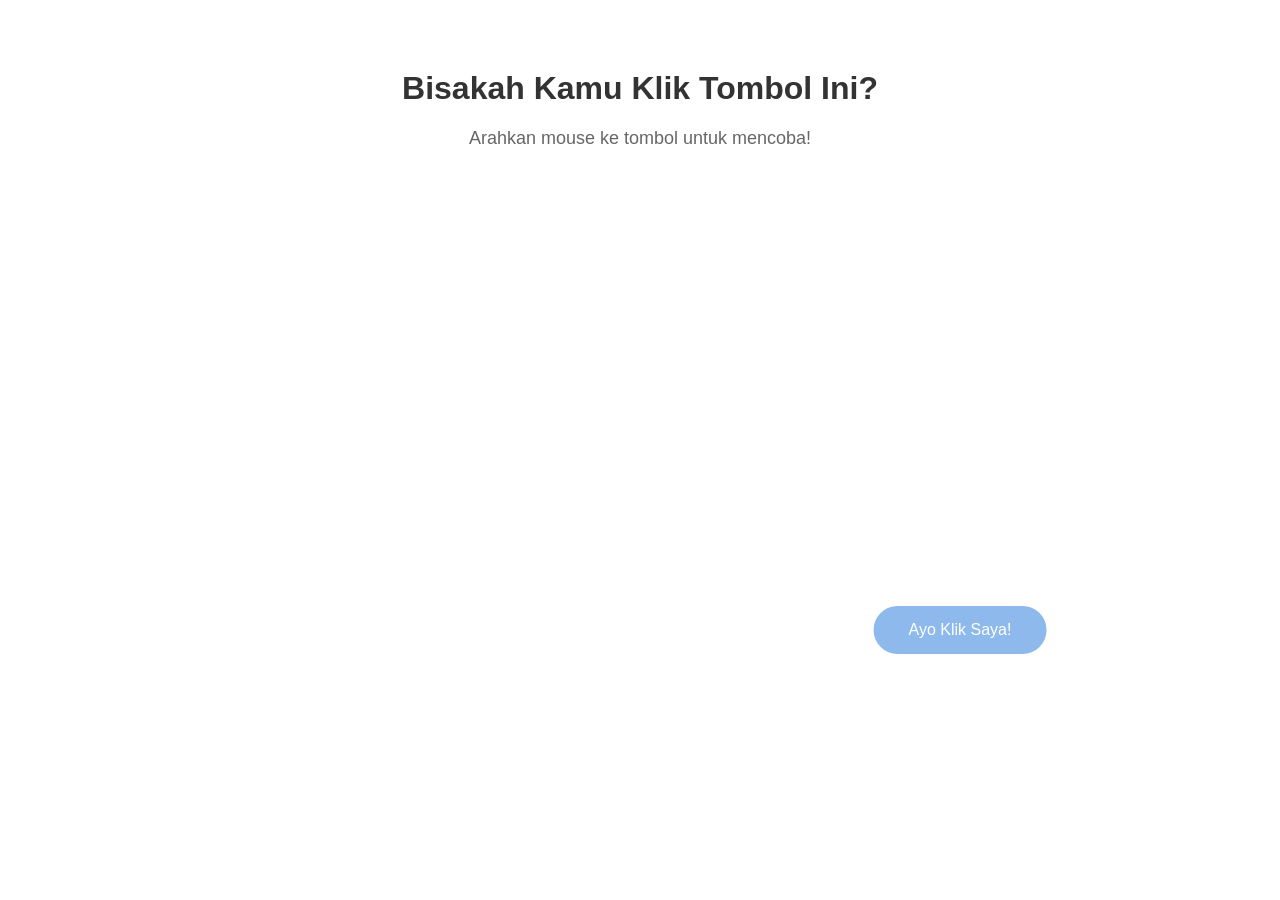
<file: index.html>
<!DOCTYPE html>
<html lang="id">
<head>
    <meta charset="UTF-8">
    <meta name="viewport" content="width=device-width, initial-scale=1.0">
    <title>Button Menghindari Kursor</title>
    <link rel="stylesheet" href="style.css">
</head>
<body>

    <h1>Bisakah Kamu Klik Tombol Ini?</h1>
    <p>Arahkan mouse ke tombol untuk mencoba!</p>

    <button id="tombol">Ayo Klik Saya!</button>

    <script src="script.js"></script>
</body>
</html>
</file>
<file: style.css>
body {
    font-family: Arial, sans-serif;
    text-align: center;
    margin: 0;
    padding: 40px;
    background-color: white;
}

h1 {
    color: #333;
    margin-top: 30px;
}

p {
    color: #666;
    font-size: 18px;
}

button {
    position: fixed;
    top: 70%;
    left: 75%;
    transform: translate(-50%, -50%);
    background-color: rgb(142, 185, 237);
    color: white;
    border: none;
    padding: 15px 35px;
    border-radius: 30px;
    font-size: 16px;
    cursor: pointer;
}
</file>
